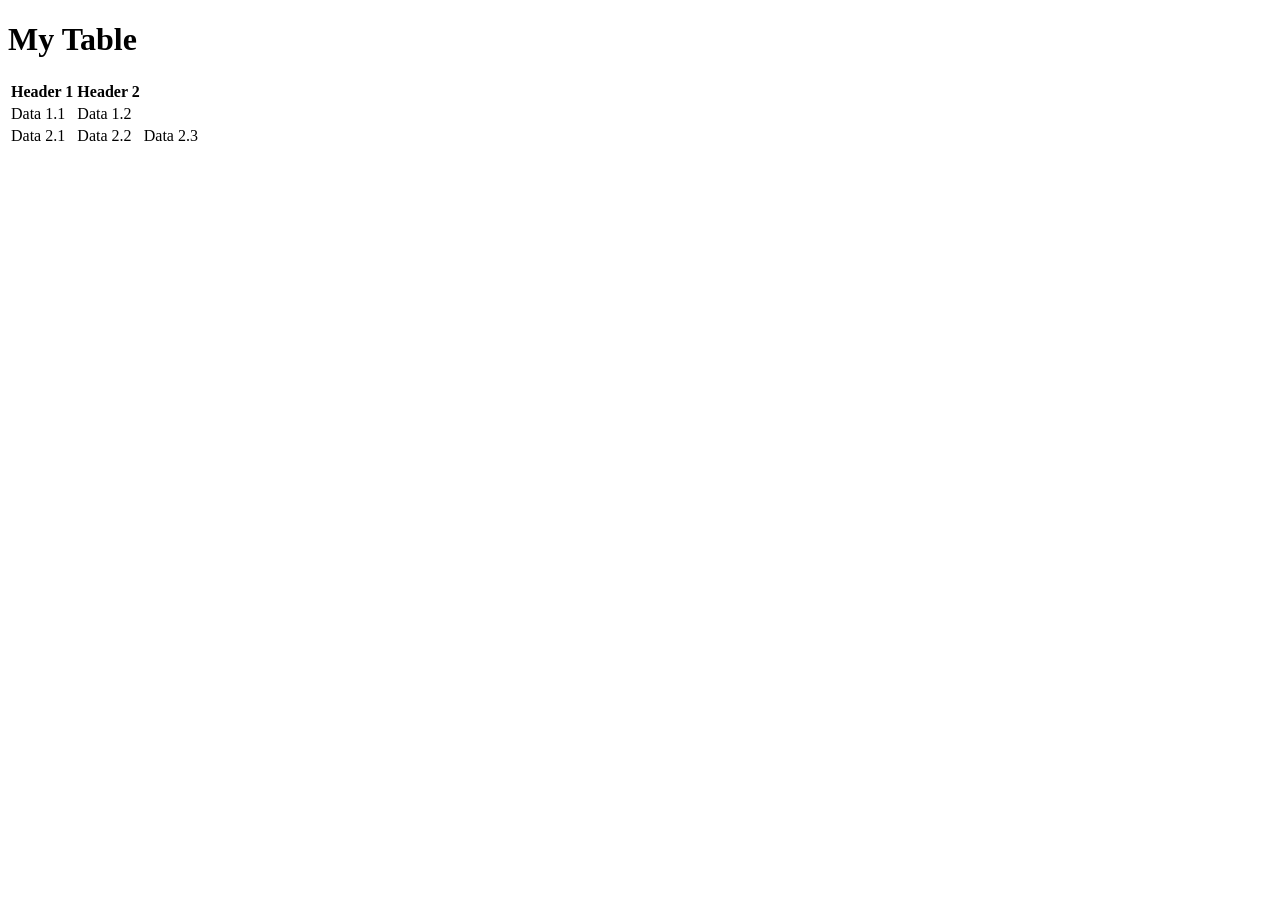
<file: index.html>
<!DOCTYPE html>
<html lang="en">
<head>
    <meta charset="UTF-8">
    <meta name="viewport" content="width=device-width, initial-scale=1.0">
    <title>Simple Table Example</title>
</head>
<body>
    <h1>My Table</h1>
    <table>
        <tr>
            <th>Header 1</th>
            <th>Header 2</th>
        </tr>
        <tr>
            <td>Data 1.1</td>
            <td>Data 1.2</td>
        </tr>
        <tr>
            <td>Data 2.1</td>
            <td>Data 2.2</td>
            <td>Data 2.3</td>
        </tr>
        <tr></tr>
    </table>
</body>
</html>
</file>
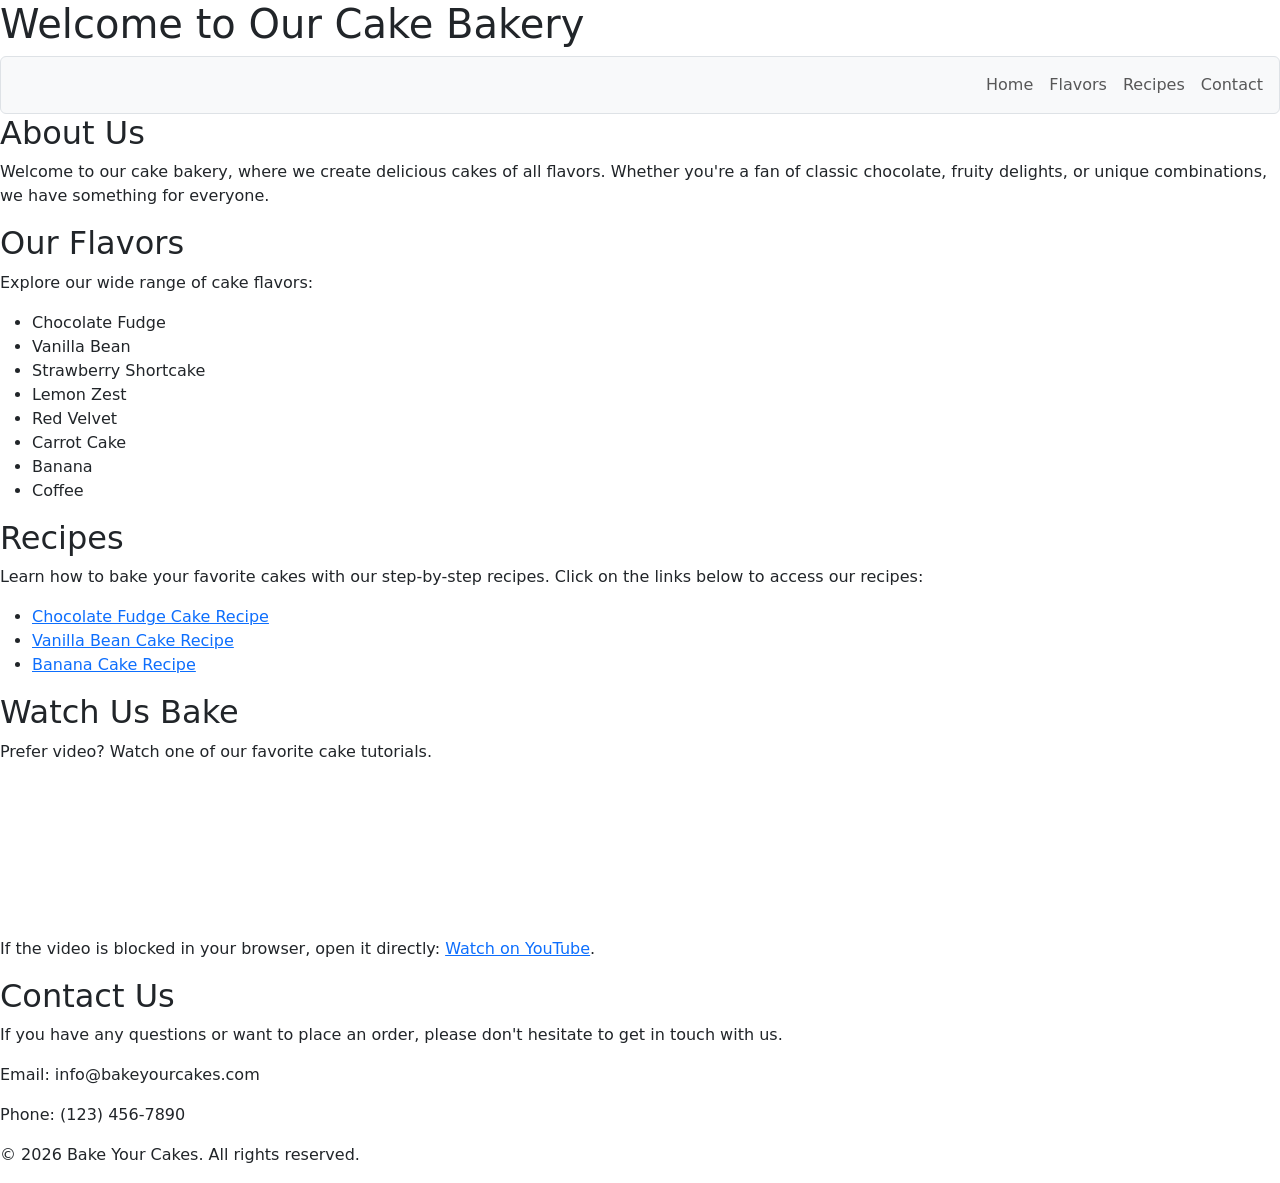
<file: Basic Homepage.html>
<!DOCTYPE html>
<html lang="en">
<head>
    <meta charset="UTF-8">
    <meta name="viewport" content="width=device-width, initial-scale=1.0">
    <link href="https://cdn.jsdelivr.net/npm/bootstrap@5.3.8/dist/css/bootstrap.min.css" rel="stylesheet" integrity="sha384-sRIl4kxILFvY47J16cr9ZwB07vP4J8+LH7qKQnuqkuIAvNWLzeN8tE5YBujZqJLB" crossorigin="anonymous">
    <title>This is the best bakery in the world</title>
</head>
<body>
    <header>
        <h1>Welcome to Our Cake Bakery</h1>
        <nav class="navbar navbar-expand-md bg-body-tertiary border rounded px-2">
            <div class="container-fluid px-0">
                <a class="navbar-brand" href="#home"></a>
                <button class="navbar-toggler" type="button" data-bs-toggle="collapse" data-bs-target="#mainNavbar" aria-controls="mainNavbar" aria-expanded="false" aria-label="Toggle navigation">
                    <span class="navbar-toggler-icon"></span>
                </button>
                <div class="collapse navbar-collapse" id="mainNavbar">
                    <ul class="navbar-nav ms-auto">
                        <li class="nav-item"><a class="nav-link" href="#home">Home</a></li>
                        <li class="nav-item"><a class="nav-link" href="#flavors">Flavors</a></li>
                        <li class="nav-item"><a class="nav-link" href="#recipes">Recipes</a></li>
                        <li class="nav-item"><a class="nav-link" href="#contact">Contact</a></li>
                    </ul>
                </div>
            </div>
        </nav>
    </header>

    <div>
        <section id="home">
            <h2>About Us</h2>
            <p>Welcome to our cake bakery, where we create delicious cakes of all flavors. Whether you're a fan of classic chocolate, fruity delights, or unique combinations, we have something for everyone.</p>
        </section>

        <section id="flavors">
            <h2>Our Flavors</h2>
            <p>Explore our wide range of cake flavors:</p>
            <ul>
                <li>Chocolate Fudge</li>
                <li>Vanilla Bean</li>
                <li>Strawberry Shortcake</li>
                <li>Lemon Zest</li>
                <li>Red Velvet</li>
                <li>Carrot Cake</li>
                <li>Banana</li>
                <li>Coffee</li>
            </ul>
        </section>

        <section id="recipes">
            <h2>Recipes</h2>
            <p>Learn how to bake your favorite cakes with our step-by-step recipes. Click on the links below to access our recipes:</p>
            <ul>
                <li><a href="chocolate_fudge_cake_recipe.html?ou=8871">Chocolate Fudge Cake Recipe</a></li>
                <li><a href="vanilla_bean_cake_recipe.html?ou=8871">Vanilla Bean Cake Recipe</a></li>
                <li><a href="#">Banana Cake Recipe</a></li>
            </ul>
        </section>

        <section id="video">
            <h2>Watch Us Bake</h2>
            <p>Prefer video? Watch one of our favorite cake tutorials.</p>
            <div class="video-wrap">
                <iframe
                    src="https://www.youtube-nocookie.com/embed/M7lc1UVf-VE?rel=0"
                    title="Cake baking tutorial"
                    loading="lazy"
                    referrerpolicy="strict-origin-when-cross-origin"
                    allow="accelerometer; autoplay; clipboard-write; encrypted-media; gyroscope; picture-in-picture; web-share"
                    allowfullscreen>
                </iframe>
            </div>
            <p>If the video is blocked in your browser, open it directly:
                <a href="https://www.youtube.com/watch?v=M7lc1UVf-VE" target="_blank" rel="noopener noreferrer">Watch on YouTube</a>.
            </p>
        </section>

        <section id="contact">
            <h2>Contact Us</h2>
            <p>If you have any questions or want to place an order, please don't hesitate to get in touch with us.</p>
            <p>Email: info@bakeyourcakes.com</p>
            <p>Phone: (123) 456-7890</p>
        </section>
    </div>

    <footer>
        <div>
            <p>&copy; 2026 Bake Your Cakes. All rights reserved.</p>
        </div>
    </footer>

    <script src="https://cdn.jsdelivr.net/npm/bootstrap@5.3.8/dist/js/bootstrap.bundle.min.js" integrity="sha384-FKyoEForCGlyvwx9Hj09JcYn3nv7wiPVlz7YYwJrWVcXK/BmnVDxM+D2scQbITxI" crossorigin="anonymous"></script>

</body>
</html>
</file>
